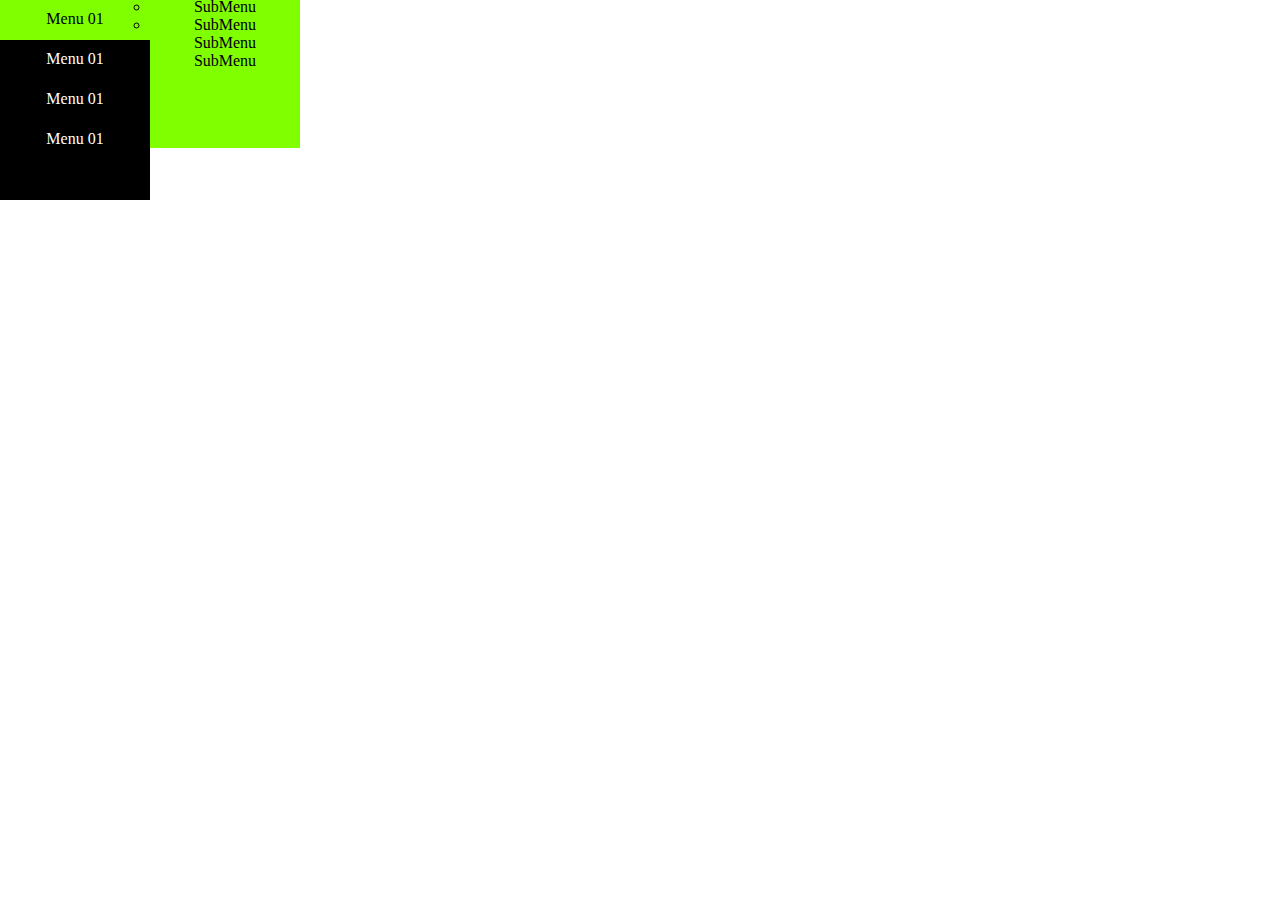
<file: EXERCICIOS EM AULA/0 - EXERCICIOS BASICOS/MENUDROP/index.html>
<html>
    <head>
        <title>Menu Drop</title>
        <meta charset="utf-8">
        <link rel="stylesheet" type="text/css" href="css/style.css">
    </head>
    <body>
        <div id="caixaMenu">
            <ul id="menu">
                <li class="menuItem">
                    Menu 01
                    <div id="caixaSubMenu">
                        <ul>
                            <li>SubMenu</li>
                            <li>SubMenu</li>
                            <li>SubMenu</li>
                            <li>SubMenu</li>
                        </ul>
                    </div>
                </li>
                <li class="menuItem">Menu 01</li>
                <li class="menuItem">Menu 01</li>
                <li class="menuItem">Menu 01</li>
            </ul>
        </div>
    </body>
</html>
</file>
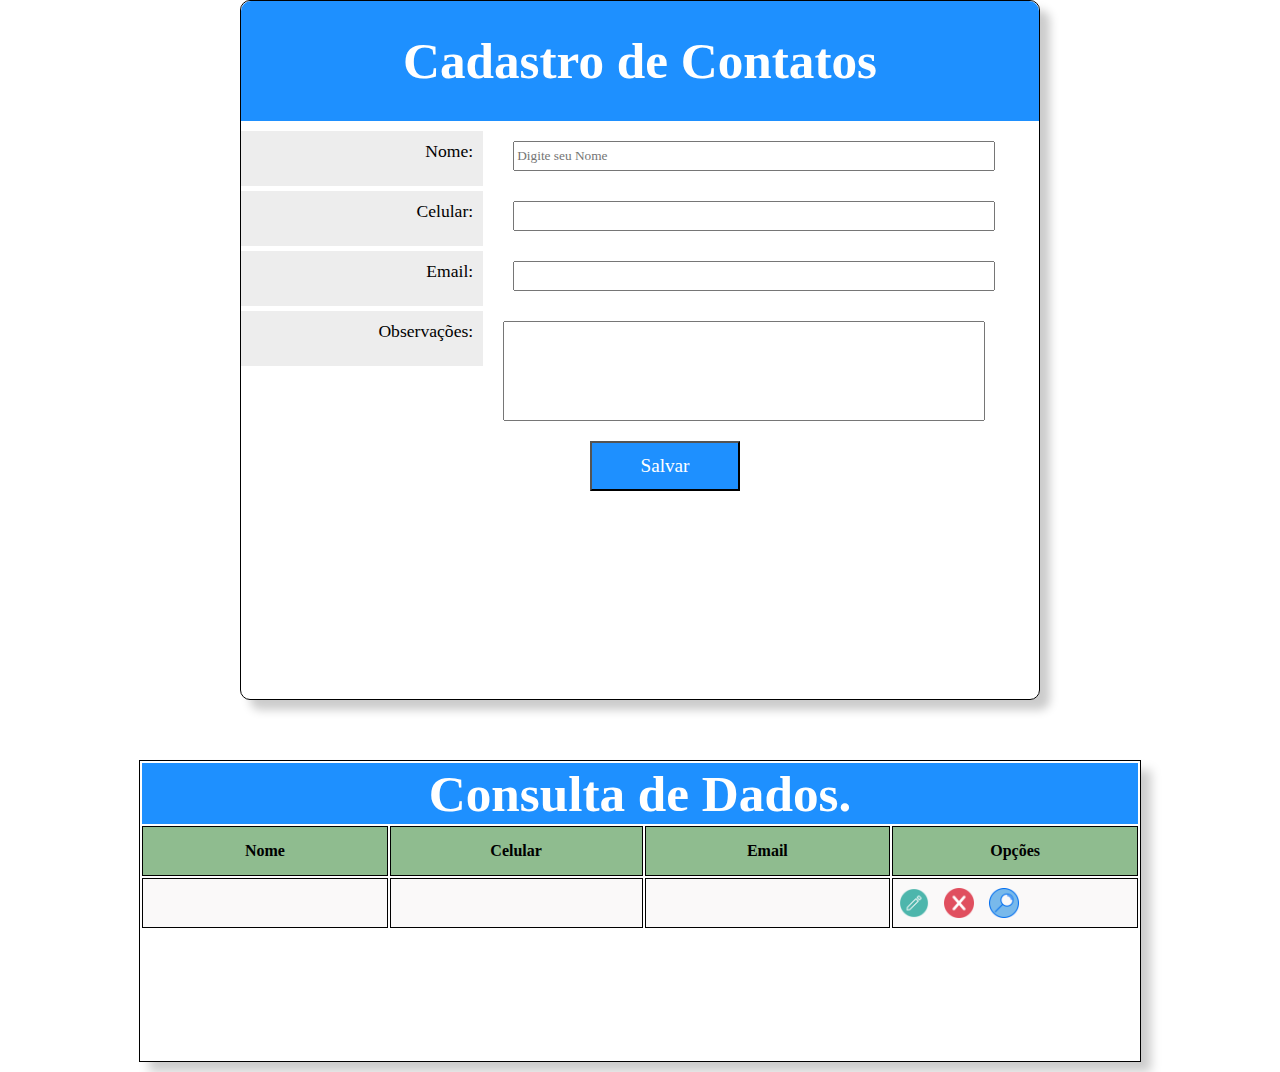
<file: EXERCICIOS EM AULA/0 - EXERCICIOS BASICOS/AULA 13/crud/index.html>
<!DOCTYPE>
<html lang="pt-br">
    <head>
        <meta charset="UTF-8">
        <title> Cadastro </title>
        <link rel="stylesheet" type="text/css" href="style/style.css">

    </head>
    <body>
        <div id="cadastro"> 
            <div id="cadastroTitulo"> 
                <h1> Cadastro de Contatos </h1>
            </div>
            <div id="cadastroInformacoes">
        
                <form action="" name="frmCadastro" method="post" >
                   
                    <div class="campos">
                        <div class="cadastroInformacoesPessoais">
                            <label> Nome: </label>
                        </div>
                        <div class="cadastroEntradaDeDados">
                            <input type="text" name="txtNome" value="" placeholder="Digite seu Nome">
                        </div>
                    </div>
                    <div class="campos">
                        <div class="cadastroInformacoesPessoais">
                            <label> Celular: </label>
                        </div>
                        <div class="cadastroEntradaDeDados">
                            <input type="tel" name="txtCelular" value="">
                        </div>
                    </div>
                    <div class="campos">
                        <div class="cadastroInformacoesPessoais">
                            <label> Email: </label>
                        </div>
                        <div class="cadastroEntradaDeDados">
                            <input type="email" name="txtEmail" value="">
                        </div>
                    </div>
                    <div class="campos">
                        <div class="cadastroInformacoesPessoais">
                            <label> Observações: </label>
                        </div>
                        <div class="cadastroEntradaDeDados">
                            <textarea name="txtObs" cols="50" rows="7"></textarea>
                        </div>
                    </div>
                    <div class="enviar">
                        <div class="enviar">
                            <input type="submit" name="btnEnviar" value="Salvar">
                        </div>
                    </div>
                </form>
            </div>
        </div>
        <div id="consultaDeDados">
            <table id="tblConsulta" >
                <tr>
                    <td id="tblTitulo" colspan="5">
                        <h1> Consulta de Dados.</h1>
                    </td>
                </tr>
                <tr id="tblLinhas">
                    <td class="tblColunas destaque"> Nome </td>
                    <td class="tblColunas destaque"> Celular </td>
                    <td class="tblColunas destaque"> Email </td>
                    <td class="tblColunas destaque"> Opções </td>
                </tr>
                <tr id="tblLinhas">
                    <td class="tblColunas registros"></td>
                    <td class="tblColunas registros"></td>
                    <td class="tblColunas registros"></td>
                    <td class="tblColunas registros">
                        <img src="img/edit.png" alt="Editar" title="Editar" class="editar">
                        <img src="img/trash.png" alt="Excluir" title="Excluir" class="excluir">
                        <img src="img/search.png" alt="Visualizar" title="Visualizar" class="pesquisar">
                    </td>
                </tr>
            </table>
        </div>
    </body>
</html>
</file>
<file: EXERCICIOS EM AULA/0 - EXERCICIOS BASICOS/MENUDROP/css/style.css>
*{
    padding: 0px;
    margin: 0px;
}

#caixaMenu{
    width: 150px;
    height: 200px;
    background-color: #000000;
}

#menu{
    width: inherit;
    height: inherit;
    
}

.menuItem{
    list-style: none;
    width: inherit;
    height: 40px;
    color: #ffffff;
    text-align: center;
    padding-top: 10px;
    box-sizing: border-box;
}

.menuItem:hover{
    background-color: chartreuse;
    color: #000000;
    cursor: pointer;
}

.menuItem:hover > #caixaSubMenu{
/*    display: block;*/
    /*Permite manipular a transparencia do elemento*/
    opacity: 1;
    /*Permite aparecer com o elemento que foi oculto*/
    visibility: visible;
    transition: 1s;
    margin-left: 150px;
}

#caixaSubMenu{
    width: 150px;
    height: 150px;
    background-color:chartreuse;
    margin-top: -30px;
/*    display: none;*/
    opacity: 0;
    visibility: hidden;
}
</file>
<file: EXERCICIOS EM AULA/0 - EXERCICIOS BASICOS/AULA 13/crud/style/style.css>
*{
    font-family: verdana;
}
body, h1, p{
    margin: 0px;
    padding: 0px;
}
#cadastro{
    width: 800px;
    min-height: 700px;
    height: auto;
    margin-left: auto;
    margin-right: auto;
    border-radius: 10px;
    box-sizing: border-box;
    border: solid 1px black;
    box-shadow: 10px 10px 10px #cccccc;
}
#cadastroTitulo{
    border-top-left-radius: 10px;
    border-top-right-radius: 10px;
    background-color: dodgerblue;
    width: auto;
    height: 120px;
    text-align: center;
    color: white;
    font-size: 1.6em;
    box-sizing: border-box;
    padding-top: 30px;
}
.campos{
    width: auto;
    height: 50px;
    display: flex;
    flex-direction: row;
    margin-bottom: 10px;
    margin-top: 10px;
}
.cadastroInformacoesPessoais  {
    width: 270px;
    height: 55px;
    float: left;
   
    background-color: #ededed;
    text-align: right;
    font-size: 1.1em;
    padding-top: 10px;
    padding-right: 10px;
    box-sizing: border-box;
    margin-right: 10px;
    
}
.cadastroEntradaDeDados {
    width: 600px;
    height: auto;
    margin-left: 10px;
    padding-top: 10px;
    box-sizing: border-box;

  
}

input[type=text], 
input[type=tel], 
input[type=email],
select {
    height: 30px;
    margin-left: 10px;
    width: 90%;

}

input[type=text]:hover, 
input[type=tel]:hover, 
input[type=email]:hover{
    background-color: rgb(246, 246, 196);
    transition: 1s;
}


.cadastroEntradaDeDados textarea{
    width: 90%;
    height: 100px;
    resize: none;
}
.enviar input{
    width: 150px;
    height: 50px;
    background-color: dodgerblue;
    color: white;
    margin-top: 30px;
    font-size: 1.2em;
}

.enviar input:hover{
    background-color: rgb(2, 131, 45);
    cursor: pointer;
    transform: scale(1.1);
    transition: 1s;

}

.enviar{
    width: 100;
    height: 50px;
    margin-left: auto;
    margin-right: auto;
    margin-top: 50px;
    margin-bottom: 20px;
}
#consultaDeDados{
    width: 1000px;
    min-height: 300px;
    height: auto;
    border: solid 1px black;
    margin-left: auto;
    margin-right: auto;
    margin-top: 60px;
    margin-bottom: 10px;
    box-shadow: 10px 10px 10px #cccccc;
}
#tblConsulta{
    width: 100%;
    min-height: 30px;
    height: auto;
}
#tblTitulo{
    width: 100%;
    height: 30px;
    background-color: dodgerblue;
    color: white;
    text-align: center;
    font-size: 1.6em;
}
#tblLinhas{
    width: 100%;
    height: 50px;
    border: solid 1px black;
}
.tblColunas{
    width: 50px;
    height: 30px;
    text-align: center;
    background-color: darkseagreen;
    border: solid 1px black;
}
.tblImagens{
    width: auto;
    height: 30px;
    margin-left: auto;
    margin-right: auto;
    
/*    padding: 10px;*/
/*    box-sizing: border-box;*/
}
.excluir, .pesquisar, .editar{
    width: 30px;
    height: 30px;
/*    background-color: black;*/
    float: left;
    margin-left: 5px;
    margin-right: 10px;
    cursor: pointer;
}

.excluir:hover, .editar:hover, .pesquisar:hover {
    transform: scale(1.3);
    transition: 1s;
}


#visualizar{
    width: 1000px;
    height: 800px;
    border: solid 1px #000000;
    margin-left: auto;
    margin-right: auto;
}

#visualizar table{
    width: inherit;
    height: inherit;
}

#visualizar table tr{
    height: 20px;
}

#visualizar table tr td{
    width: 50%;
    border: solid 1px #cccccc;
}

.visualizarTitulo{
    background-color: darkcyan;
    color: #ffffff;
    text-align: center;
    font-size: 20px;
}

.registros{
    background-color: #faf9f9;
}

.destaque{
    font-weight: bold;
}
</file>
